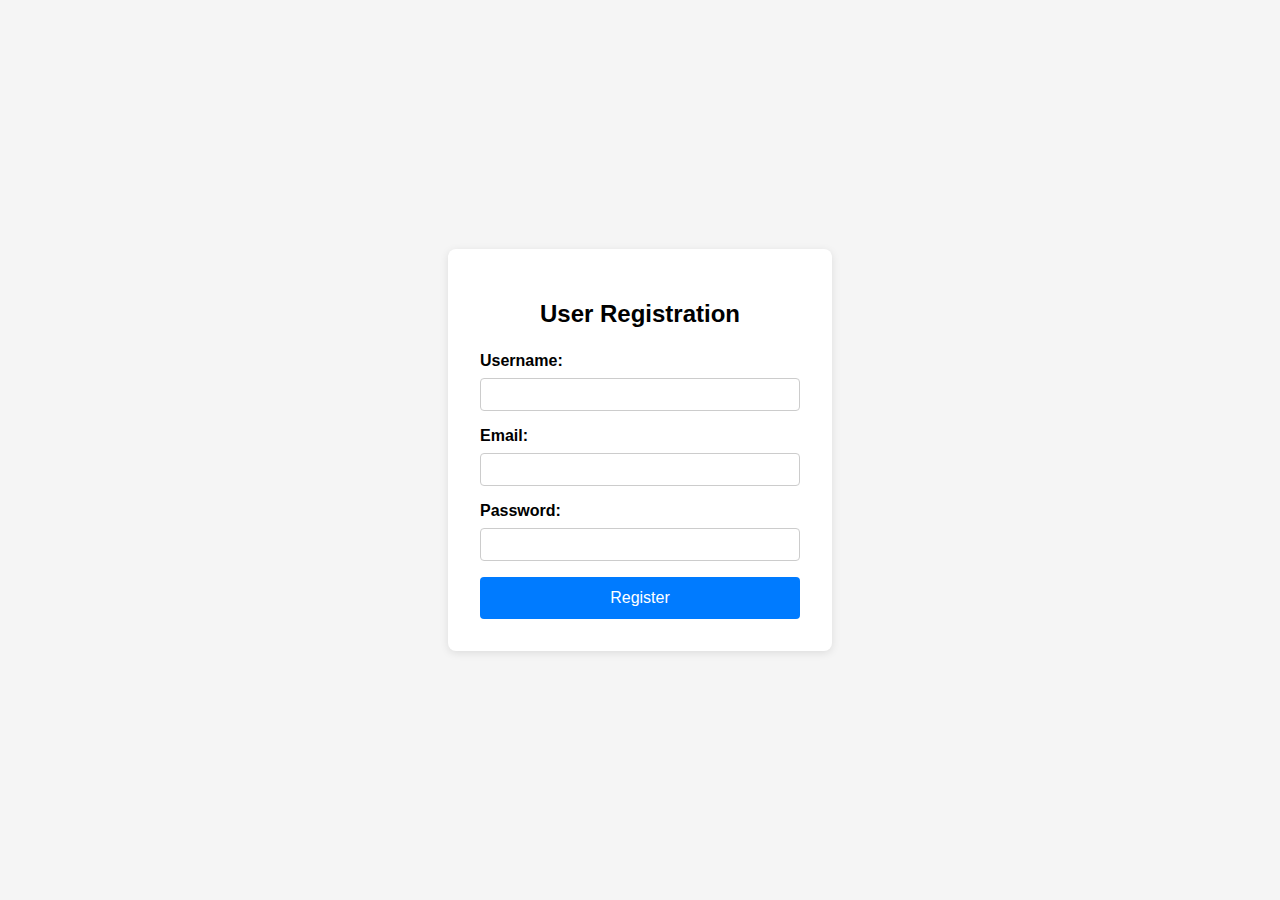
<file: index.html>
<!DOCTYPE html>
<html lang="en">
<head>
    <meta charset="UTF-8">
    <title>Form Creation and Validation</title>
    <link rel="stylesheet" href="style.css">
</head>
<body>
    <div class="container">
        <h2>User Registration</h2>
        <form id="registration-form">
            <div class="form-group">
                <label for="username">Username:</label>
                <input type="text" id="username" name="username" required>
            </div>
            <div class="form-group">
                <label for="email">Email:</label>
                <input type="email" id="email" name="email" required>
            </div>
            <div class="form-group">
                <label for="password">Password:</label>
                <input type="password" id="password" name="password" required>
            </div>
            <button type="submit">Register</button>
        </form>
        <div id="form-feedback" style="display:none;"></div>
    </div>
    <script src="script.js"></script>
</body>
</html>
</file>
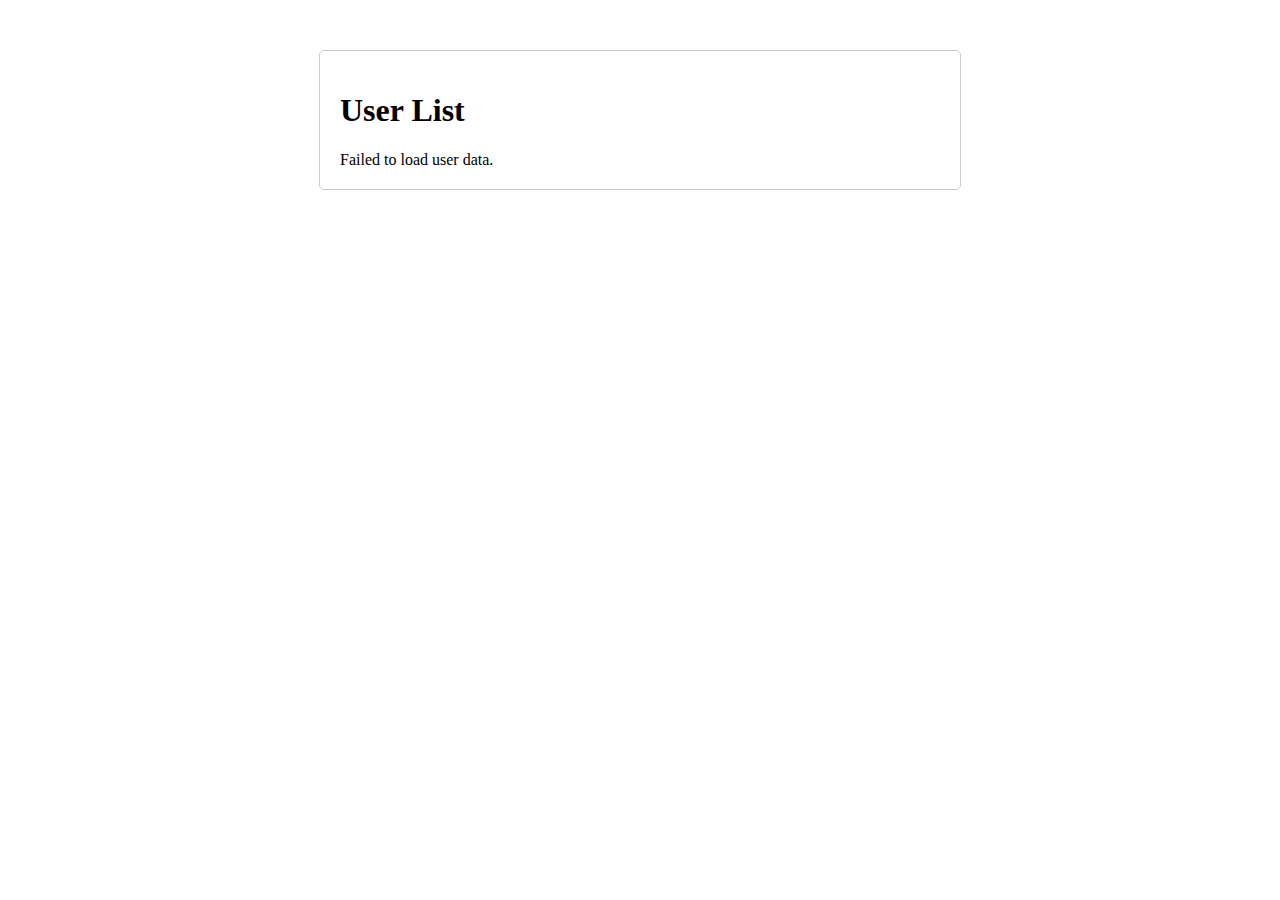
<file: fetch-data.html>
<!DOCTYPE html>
<html lang="en">
<head>
    <meta charset="UTF-8">
    <meta name="viewport" content="width=device-width, initial-scale=1.0">
    <title>User Data Fetch</title>
    <link rel="stylesheet" href="fetch-data.css">
</head>
<body>
    <div class="container">
        <h1>User List</h1>
        <div id="api-data">Loading user data...</div>
    </div>
    <script src="fetch-data.js"></script>
</body>
</html>
</file>
<file: style.css>
body {
    font-family: 'Arial', sans-serif;
    display: flex;
    justify-content: center;
    align-items: center;
    height: 100vh;
    background-color: #f5f5f5;
    margin: 0;
}
.container {
    background: #fff;
    padding: 2rem;
    border-radius: 8px;
    box-shadow: 0 2px 8px rgba(0,0,0,0.1);
    width: 320px;
}
h2 {
    text-align: center;
    margin-bottom: 1.5rem;
}
.form-group {
    margin-bottom: 1rem;
}
label {
    display: block;
    margin-bottom: 0.5rem;
    font-weight: 600;
}
input {
    width: 100%;
    padding: 0.5rem;
    border-radius: 4px;
    border: 1px solid #ccc;
    box-sizing: border-box;
}
button {
    width: 100%;
    padding: 0.75rem;
    background: #007bff;
    color: #fff;
    border: none;
    border-radius: 4px;
    font-size: 1rem;
    cursor: pointer;
}
button:hover {
    background: #0057b3;
}
#form-feedback {
    margin-top: 1rem;
    padding: 0.75rem;
    border-radius: 4px;
    font-weight: bold;
    text-align: center;
}
</file>
<file: fetch-data.css>
.container {
    max-width: 600px;
    margin: 50px auto;
    padding: 20px;
    border: 1px solid #ccc;
    border-radius: 5px;
}
#api-data {
    margin-top: 20px;
}
ul {
    list-style-type: none;
    padding: 0;
}
li {
    padding: 5px 0;
    background-color: #f9f9f9;
}
</file>
